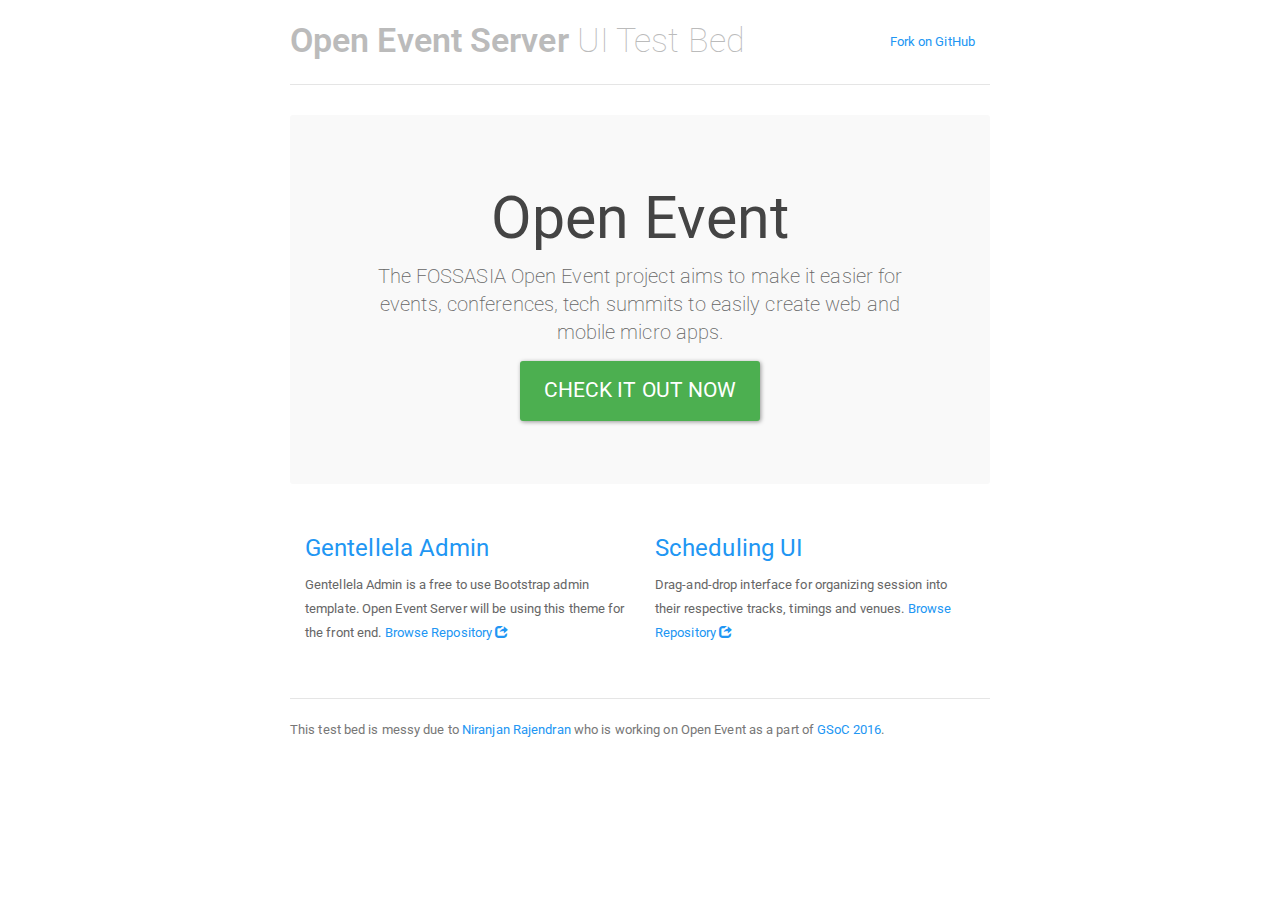
<file: index.html>
<!DOCTYPE html>
<html lang="en">
<head>
    <meta charset="utf-8">
    <meta http-equiv="X-UA-Compatible" content="IE=edge">
    <meta name="viewport" content="width=device-width, initial-scale=1">
    <meta name="description" content="">
    <meta name="author" content="Niranjan Rajendran <niranjan94@yahoo.com>">
    <title>Open Event Server UI Test Bed</title>
    <link rel="stylesheet" href="/assets/css/bootstrap.paper.min.css">
    <style type="text/css">
        /* Space out content a bit */
        body {
            padding-top: 20px;
            padding-bottom: 20px;
        }

        /* Everything but the jumbotron gets side spacing for mobile first views */
        .header,
        .marketing,
        .footer {
            padding-right: 15px;
            padding-left: 15px;
        }

        /* Custom page header */
        .header {
            padding-bottom: 20px;
            border-bottom: 1px solid #e5e5e5;
        }
        /* Make the masthead heading the same height as the navigation */
        .header h3 {
            margin-top: 0;
            margin-bottom: 0;
            line-height: 40px;
        }

        /* Custom page footer */
        .footer {
            padding-top: 19px;
            color: #777;
            border-top: 1px solid #e5e5e5;
        }

        /* Customize container */
        @media (min-width: 768px) {
            .container {
                max-width: 730px;
            }
        }
        .container-narrow > hr {
            margin: 30px 0;
        }

        /* Main marketing message and sign up button */
        .jumbotron {
            text-align: center;
            border-bottom: 1px solid #e5e5e5;
        }
        .jumbotron .btn {
            padding: 14px 24px;
            font-size: 21px;
        }

        /* Supporting marketing content */
        .marketing {
            margin: 40px 0;
        }
        .marketing p + h4 {
            margin-top: 28px;
        }

        /* Responsive: Portrait tablets and up */
        @media screen and (min-width: 768px) {
            /* Remove the padding we set earlier */
            .header,
            .marketing,
            .footer {
                padding-right: 0;
                padding-left: 0;
            }
            /* Space out the masthead */
            .header {
                margin-bottom: 30px;
            }
            /* Remove the bottom border on the jumbotron for visual effect */
            .jumbotron {
                border-bottom: 0;
            }
        }
    </style>
</head>

<body>

<div class="container">
    <div class="header clearfix">
        <nav>
            <ul class="nav nav-pills pull-right">
                <li role="presentation"><a href="https://github.com/niranjan94/open-event-server-prototypes">Fork on GitHub</a></li>
            </ul>
        </nav>
        <h3 class="text-muted" style="font-weight: 600;">Open Event Server <span style="font-weight: 100;">UI Test Bed</span></h3>
    </div>

    <div class="jumbotron">
        <h1>Open Event</h1>
        <p class="lead">The FOSSASIA Open Event project aims to make it easier for events, conferences, tech summits to easily create web and mobile micro apps.
        </p>
        <p><a class="btn btn-sm btn-success" href="https://github.com/fossasia/open-event" role="button">Check it out now</a></p>
    </div>

    <div class="row marketing">
        <div class="col-lg-6">
            <h4><a href="/gentelella/production/">Gentellela Admin</a></h4>
            <p>Gentellela Admin is a free to use Bootstrap admin template. Open Event Server will be using this theme for the front end. <a href="https://github.com/puikinsh/gentelella">Browse Repository <i class="glyphicon glyphicon-share"></i></a></p>

        </div>

        <div class="col-lg-6">
            <h4><a href="/scheduling/">Scheduling UI</a></h4>
            <p>Drag-and-drop interface for organizing session into their respective tracks, timings and venues. <a href="https://github.com/niranjan94/open-event-server-prototypes/blob/master/scheduling/">Browse Repository <i class="glyphicon glyphicon-share"></i></a></p>
        </div>
    </div>

    <footer class="footer">
        <p>This test bed is messy due to <a href="https://www.github.com/niranjan94">Niranjan Rajendran</a> who is working on Open Event as a part of <a href="https://summerofcode.withgoogle.com/">GSoC 2016</a>.</p>
    </footer>

</div> <!-- /container -->
<script src="/assets/js/jquery.min.js"></script>
<script src="/assets/js/bootstrap.min.js"></script>

</body>
</html>
</file>
